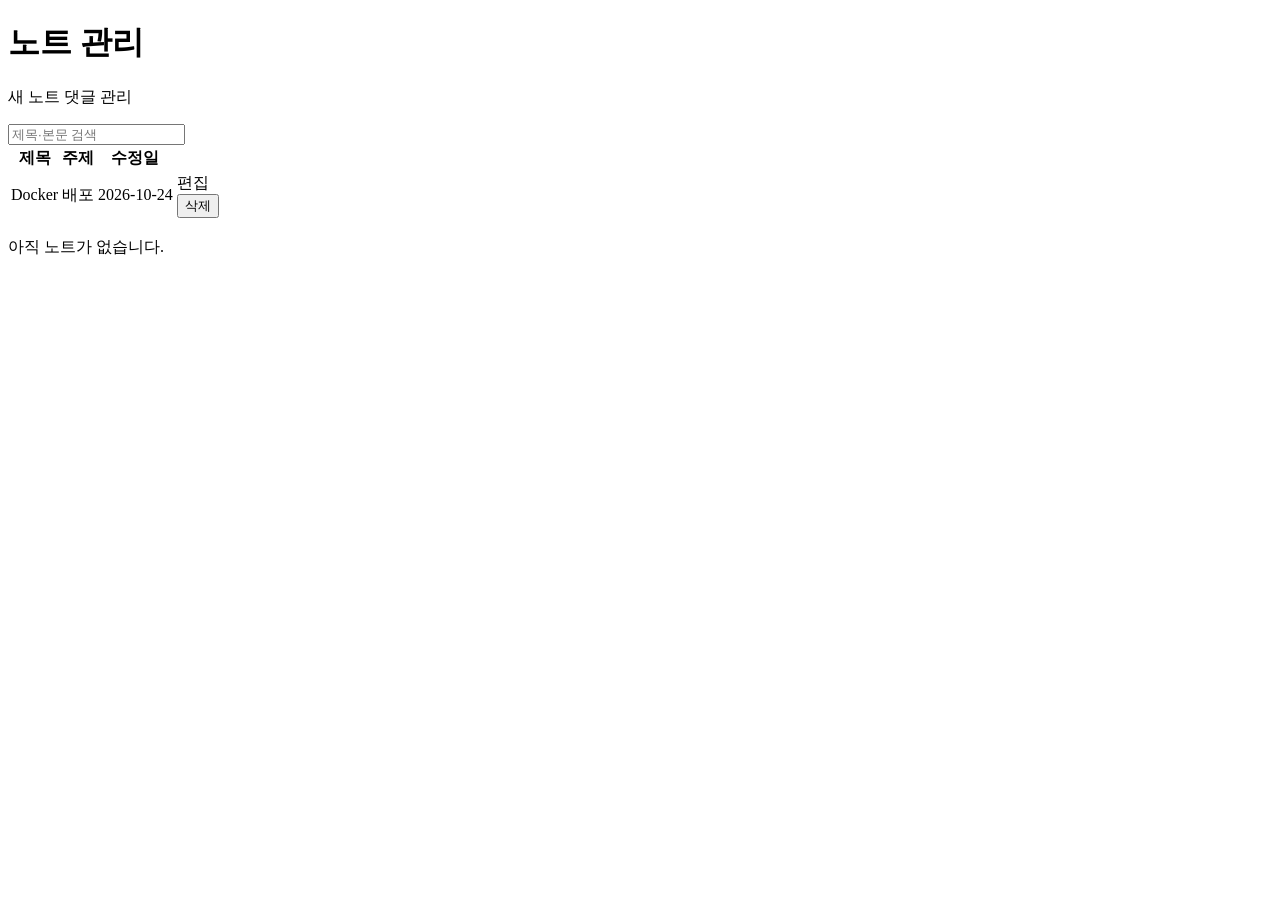
<file: src/main/resources/templates/admin/index.html>
<!DOCTYPE html>
<html xmlns:th="http://www.thymeleaf.org" th:replace="~{layout :: layout(~{::title}, ~{::main}, ~{})}">
<head><title>관리 · saip</title></head>
<body>
<main class="main">
  <h1>노트 관리</h1>
  <p><a class="btn" th:href="@{/admin/notes/new}">새 노트</a> <a class="btn" th:href="@{/admin/comments}">댓글 관리</a></p>
  <form class="admin-search" th:action="@{/admin}" method="get" role="search">
    <input type="search" name="q" placeholder="제목·본문 검색" aria-label="노트 관리 검색" th:value="${param.q}">
  </form>
  <table class="admin-table">
    <thead><tr><th>제목</th><th>주제</th><th>수정일</th><th></th></tr></thead>
    <tbody>
      <tr th:each="n : ${rows}">
        <td><a th:href="@{/notes/{slug}(slug=${n.slug})}" th:text="${n.title}">Docker</a></td>
        <td th:text="${n.category.name}">배포</td>
        <td th:text="${@dates.day(n.updatedAt)}">2026-10-24</td>
        <td class="row-actions">
          <a th:href="@{/admin/notes/{slug}/edit(slug=${n.slug})}">편집</a>
          <form method="post" th:action="@{/admin/notes/{slug}/delete(slug=${n.slug})}"
                th:data-confirm="|'${n.title}' 노트를 삭제할까요? 버전 기록과 댓글도 함께 지워집니다.|">
            <button type="submit" class="link danger">삭제</button>
          </form>
        </td>
      </tr>
    </tbody>
  </table>
  <p class="empty" th:if="${#lists.isEmpty(rows)}" th:text="${param.q} ? '검색 결과가 없습니다.' : '아직 노트가 없습니다.'">아직 노트가 없습니다.</p>
  <script type="module" th:src="@{/js/admin.js}"></script>
</main>
</body>
</html>
</file>
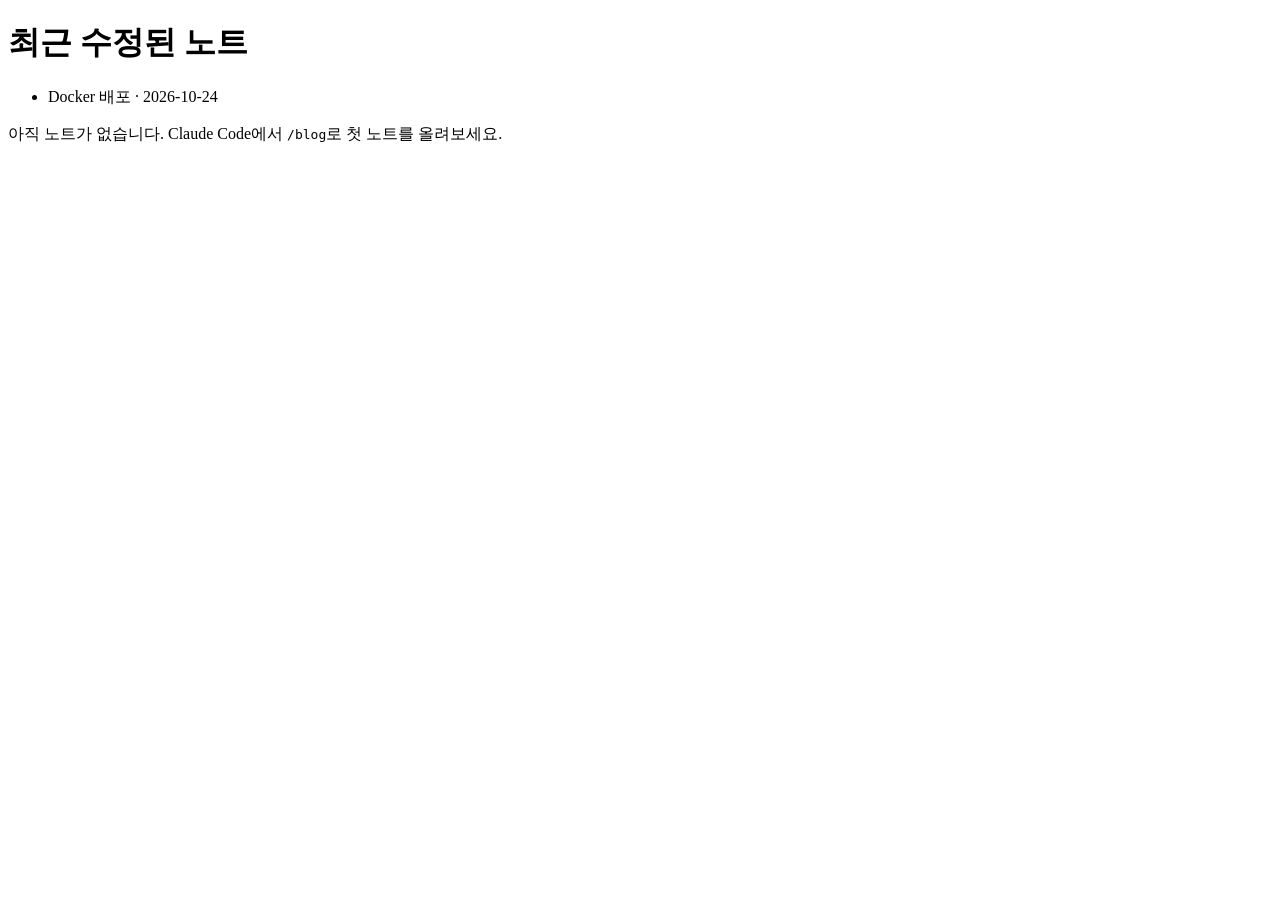
<file: src/main/resources/templates/home.html>
<!DOCTYPE html>
<html xmlns:th="http://www.thymeleaf.org" th:replace="~{layout :: layout(~{::title}, ~{::main}, ~{})}">
<head><title>saip · 학습 노트</title></head>
<body>
<main class="main">
  <h1>최근 수정된 노트</h1>
  <ul class="list">
    <li th:each="n : ${notes}">
      <a th:href="@{/notes/{slug}(slug=${n.slug})}" th:text="${n.title}">Docker</a>
      <span class="meta" th:text="${n.category.name + ' · ' + @dates.day(n.updatedAt)}">배포 · 2026-10-24</span>
    </li>
  </ul>
  <p class="empty" th:if="${#lists.isEmpty(notes)}">아직 노트가 없습니다. Claude Code에서 <code>/blog</code>로 첫 노트를 올려보세요.</p>
</main>
</body>
</html>
</file>
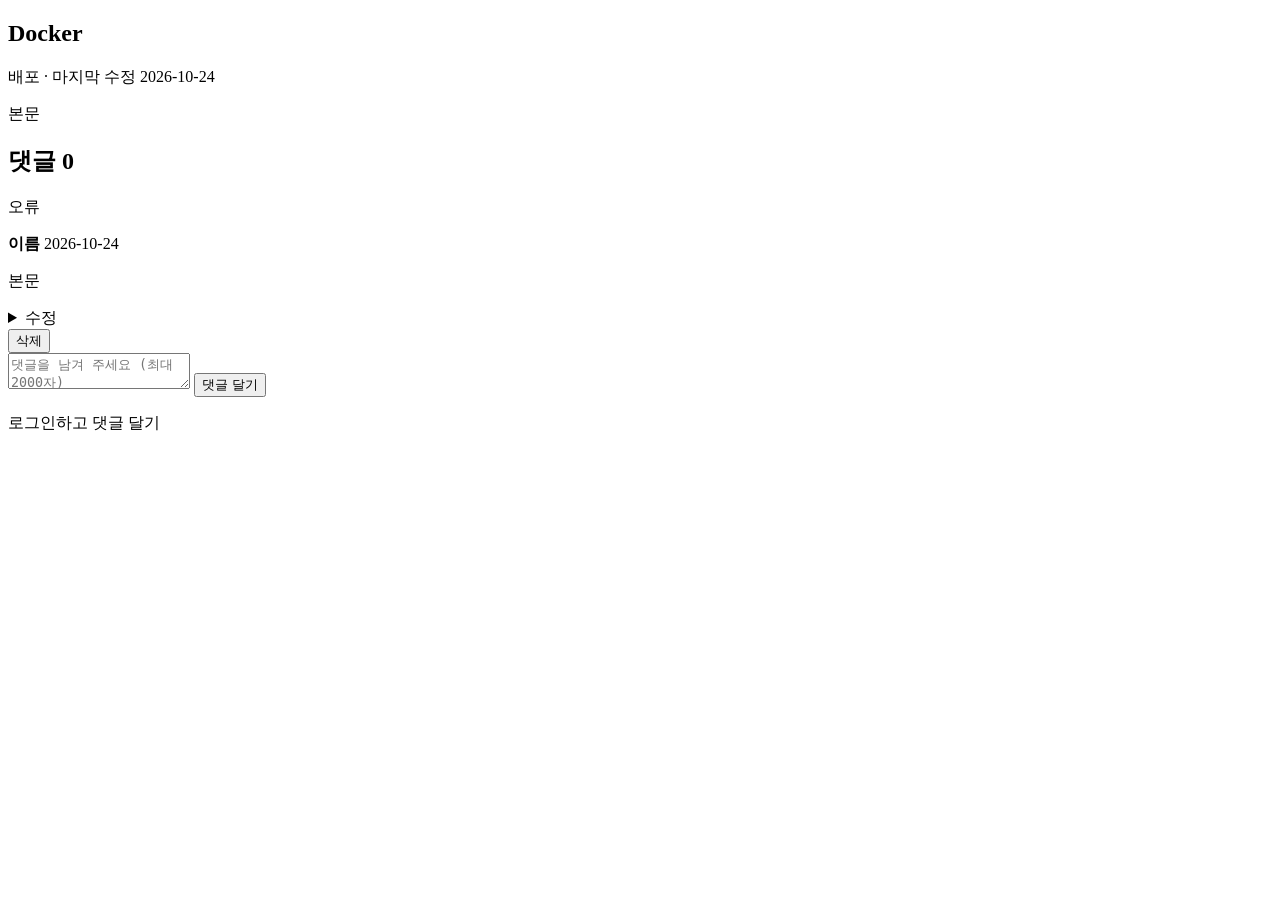
<file: src/main/resources/templates/note.html>
<!DOCTYPE html>
<html xmlns:th="http://www.thymeleaf.org" th:replace="~{layout :: layout(~{::title}, ~{::main}, ~{::aside})}">
<head><title th:text="${note.title + ' · saip'}">Docker · saip</title></head>
<body>
<main class="main">
  <article>
    <h1 th:text="${note.title}">Docker</h1>
    <p class="meta" th:text="${note.category.name + ' · 마지막 수정 ' + @dates.day(note.updatedAt)}">배포 · 마지막 수정 2026-10-24</p>
    <div class="markdown" th:utext="${html}">본문</div>
  </article>

  <section id="comments" class="comments">
    <h2 th:text="${'댓글 ' + #lists.size(comments)}">댓글 0</h2>
    <p class="form-error" role="alert" th:if="${commentError}" th:text="${commentError}">오류</p>

    <!-- 댓글은 평문: th:text로만 출력한다(저장형 XSS 방지) -->
    <div class="comment" th:each="c : ${comments}" th:id="${'comment-' + c.id}">
      <div class="comment-head">
        <strong th:text="${c.authorName}">이름</strong>
        <span class="meta" th:text="${@dates.day(c.createdAt)}">2026-10-24</span>
      </div>
      <p class="comment-body" th:text="${c.body}">본문</p>
      <div class="comment-actions">
        <details th:if="${viewerSub != null and viewerSub == c.authorSub}">
          <summary>수정</summary>
          <form method="post" th:action="@{/notes/{s}/comments/{id}(s=${note.slug},id=${c.id})}">
            <textarea name="body" maxlength="2000" required th:text="${c.body}"></textarea>
            <button type="submit" class="btn">저장</button>
          </form>
        </details>
        <form th:if="${viewerIsAdmin or (viewerSub != null and viewerSub == c.authorSub)}" method="post"
              th:action="@{/notes/{s}/comments/{id}/delete(s=${note.slug},id=${c.id})}" data-confirm="이 댓글을 삭제할까요?">
          <button type="submit" class="link">삭제</button>
        </form>
      </div>
    </div>

    <form th:if="${viewerSub != null}" class="comment-form" method="post"
          th:action="@{/notes/{s}/comments(s=${note.slug})}">
      <textarea name="body" maxlength="2000" required placeholder="댓글을 남겨 주세요 (최대 2000자)" aria-label="댓글"></textarea>
      <button type="submit" class="btn">댓글 달기</button>
    </form>
    <p th:if="${viewerSub == null}"><a th:href="@{/notes/{s}/comments/login(s=${note.slug})}">로그인하고 댓글 달기</a></p>
    <script th:if="${viewerSub != null}" type="module" th:src="@{/js/admin.js}"></script>
  </section>
</main>
<aside class="toc" aria-label="목차"><nav id="toc"></nav></aside>
</body>
</html>
</file>
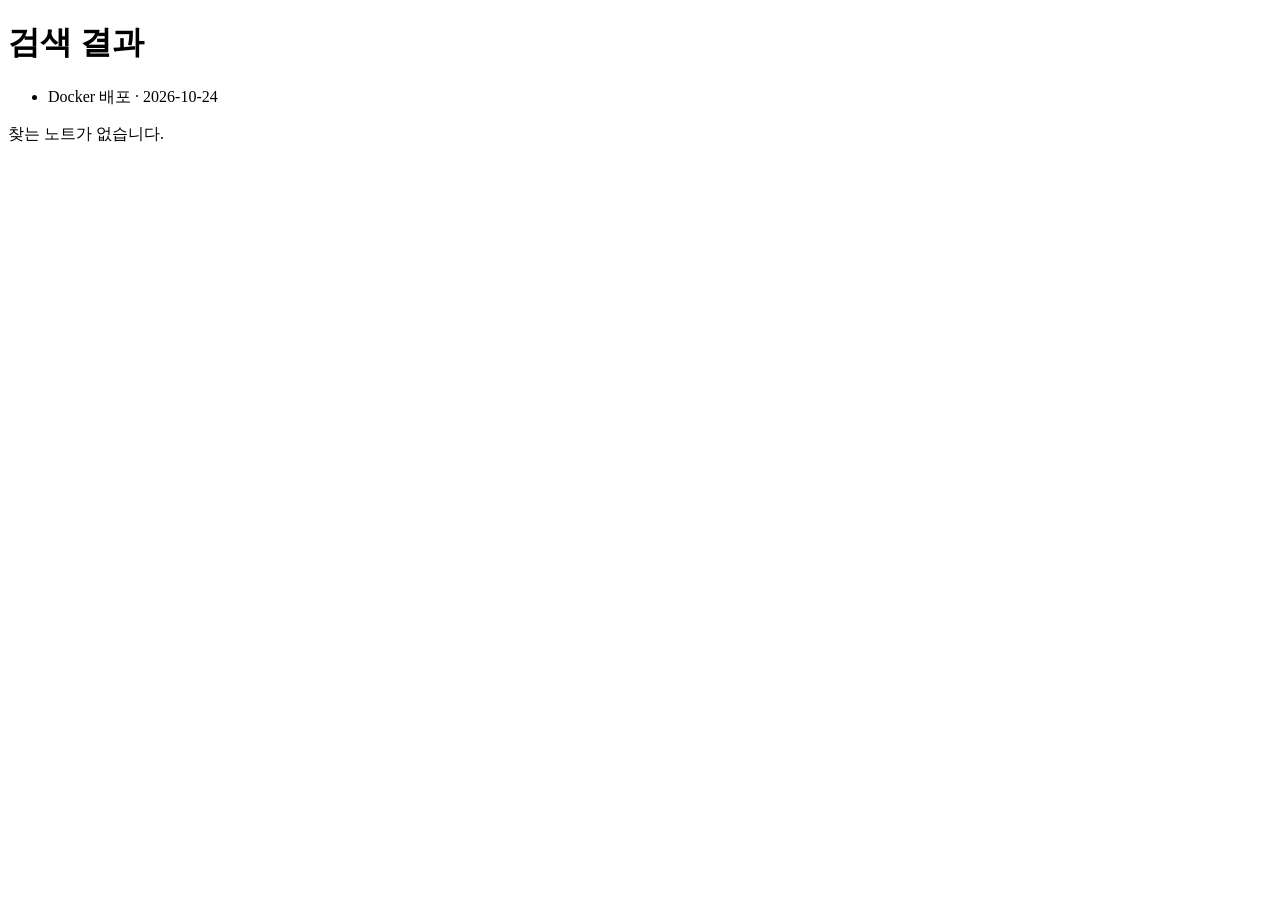
<file: src/main/resources/templates/search.html>
<!DOCTYPE html>
<html xmlns:th="http://www.thymeleaf.org" th:replace="~{layout :: layout(~{::title}, ~{::main}, ~{})}">
<head><title>검색 · saip</title></head>
<body>
<main class="main">
  <h1 th:text="${'“' + q + '” 검색 결과'}">검색 결과</h1>
  <ul class="list">
    <li th:each="n : ${notes}">
      <a th:href="@{/notes/{slug}(slug=${n.slug})}" th:text="${n.title}">Docker</a>
      <span class="meta" th:text="${n.category.name + ' · ' + @dates.day(n.updatedAt)}">배포 · 2026-10-24</span>
    </li>
  </ul>
  <p class="empty" th:if="${#lists.isEmpty(notes)}">찾는 노트가 없습니다.</p>
</main>
</body>
</html>
</file>
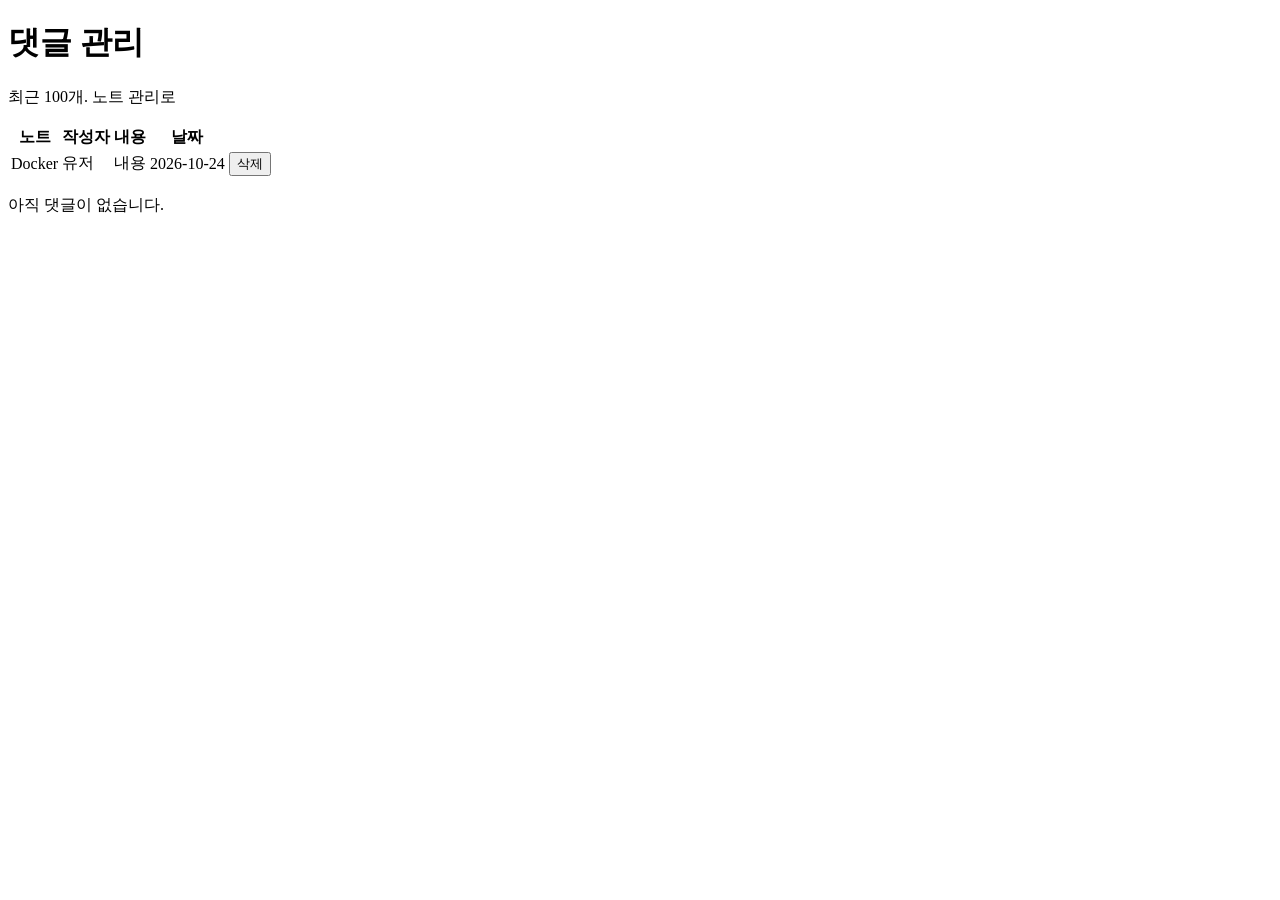
<file: src/main/resources/templates/admin/comments.html>
<!DOCTYPE html>
<html xmlns:th="http://www.thymeleaf.org" th:replace="~{layout :: layout(~{::title}, ~{::main}, ~{})}">
<head><title>댓글 관리 · saip</title></head>
<body>
<main class="main">
  <h1>댓글 관리</h1>
  <p class="meta">최근 100개. <a th:href="@{/admin}">노트 관리로</a></p>
  <table class="admin-table">
    <thead><tr><th>노트</th><th>작성자</th><th>내용</th><th>날짜</th><th></th></tr></thead>
    <tbody>
      <tr th:each="c : ${comments}">
        <td><a th:href="@{/notes/{s}(s=${c.note.slug})} + '#comment-' + ${c.id}" th:text="${c.note.title}">Docker</a></td>
        <td th:text="${c.authorName}">유저</td>
        <td class="comment-body" th:text="${c.body}">내용</td>
        <td th:text="${@dates.day(c.createdAt)}">2026-10-24</td>
        <td>
          <form method="post" th:action="@{/admin/comments/{id}/delete(id=${c.id})}" data-confirm="이 댓글을 삭제할까요?">
            <button type="submit" class="link">삭제</button>
          </form>
        </td>
      </tr>
    </tbody>
  </table>
  <p class="empty" th:if="${#lists.isEmpty(comments)}">아직 댓글이 없습니다.</p>
  <script type="module" th:src="@{/js/admin.js}"></script>
</main>
</body>
</html>
</file>
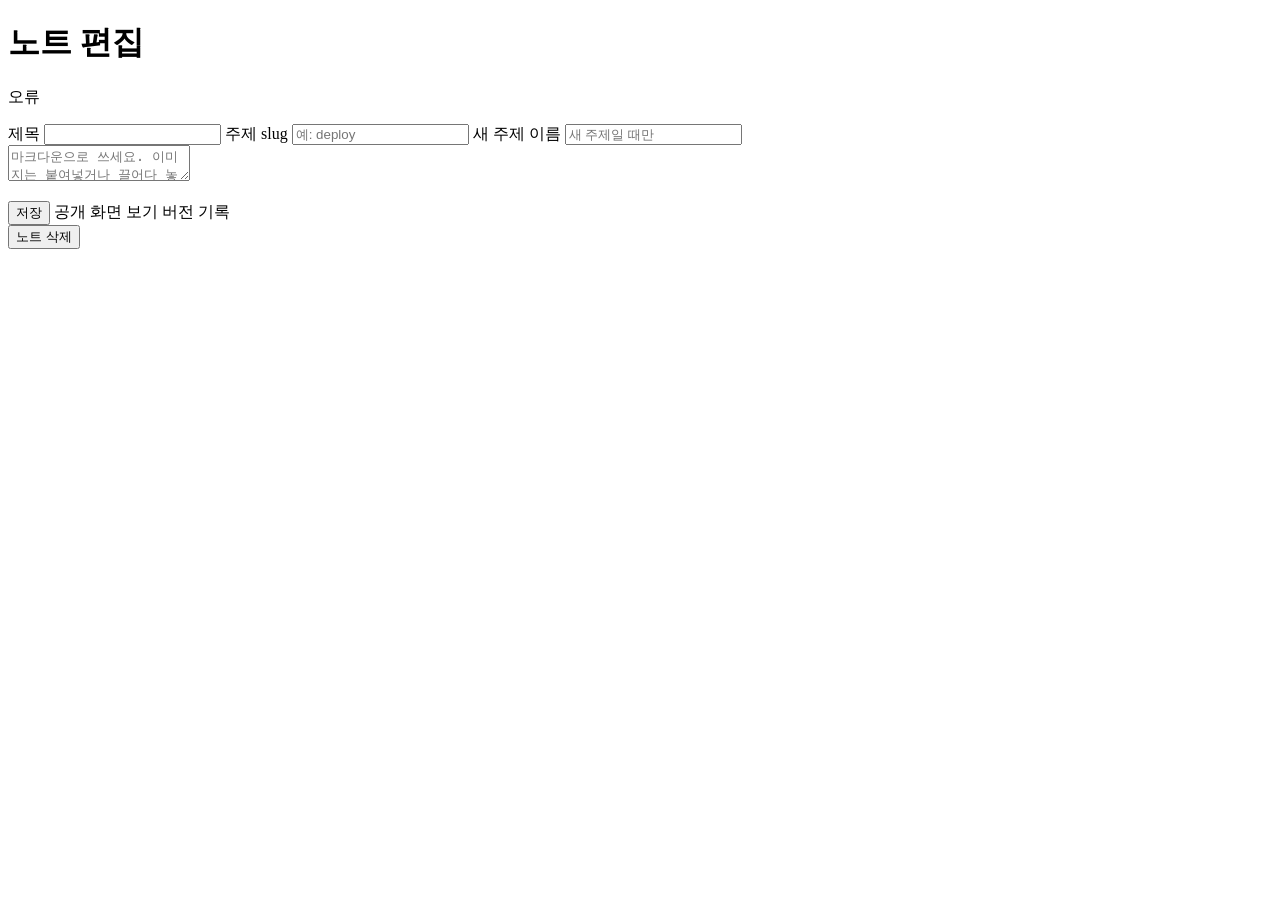
<file: src/main/resources/templates/admin/edit.html>
<!DOCTYPE html>
<html xmlns:th="http://www.thymeleaf.org" th:replace="~{layout :: layout(~{::title}, ~{::main}, ~{})}">
<head><title th:text="${slug == null ? '새 노트' : '노트 편집'} + ' · saip'">노트 편집 · saip</title></head>
<body>
<main class="main wide">
  <h1 th:text="${slug == null ? '새 노트' : '노트 편집'}">노트 편집</h1>
  <p class="form-error" role="alert" th:if="${error}" th:text="${error}">오류</p>

  <form class="editor" method="post"
        th:action="${slug == null} ? @{/admin/notes} : @{/admin/notes/{s}(s=${slug})}">
    <div class="editor-fields">
      <label>제목 <input name="title" th:value="${form.title}" required></label>
      <label>주제 slug <input name="categorySlug" list="categories" th:value="${form.categorySlug}" required
                            placeholder="예: deploy"></label>
      <label>새 주제 이름 <input name="categoryName" th:value="${form.categoryName}" placeholder="새 주제일 때만"></label>
      <datalist id="categories">
        <option th:each="c : ${tree}" th:value="${c.slug}" th:text="${c.name}">배포</option>
      </datalist>
    </div>
    <div class="editor-panes">
      <textarea id="body" name="body" required aria-label="본문 마크다운" th:text="${form.body}"
                placeholder="마크다운으로 쓰세요. 이미지는 붙여넣거나 끌어다 놓으면 올라갑니다."></textarea>
      <div id="preview" class="markdown preview" aria-label="미리보기"></div>
    </div>
    <p id="upload-status" class="upload-status" role="status" aria-live="polite"></p>
    <div class="editor-actions">
      <button type="submit" class="btn">저장</button>
      <a th:if="${slug}" th:href="@{/notes/{s}(s=${slug})}">공개 화면 보기</a>
      <a th:if="${slug}" th:href="@{/admin/notes/{s}/revisions(s=${slug})}">버전 기록</a>
    </div>
  </form>

  <form th:if="${slug}" method="post" th:action="@{/admin/notes/{s}/delete(s=${slug})}"
        data-confirm="이 노트를 삭제할까요? 버전 기록과 댓글도 함께 지워집니다.">
    <button type="submit" class="btn danger">노트 삭제</button>
  </form>
  <script type="module" th:src="@{/js/admin.js}"></script>
</main>
</body>
</html>
</file>
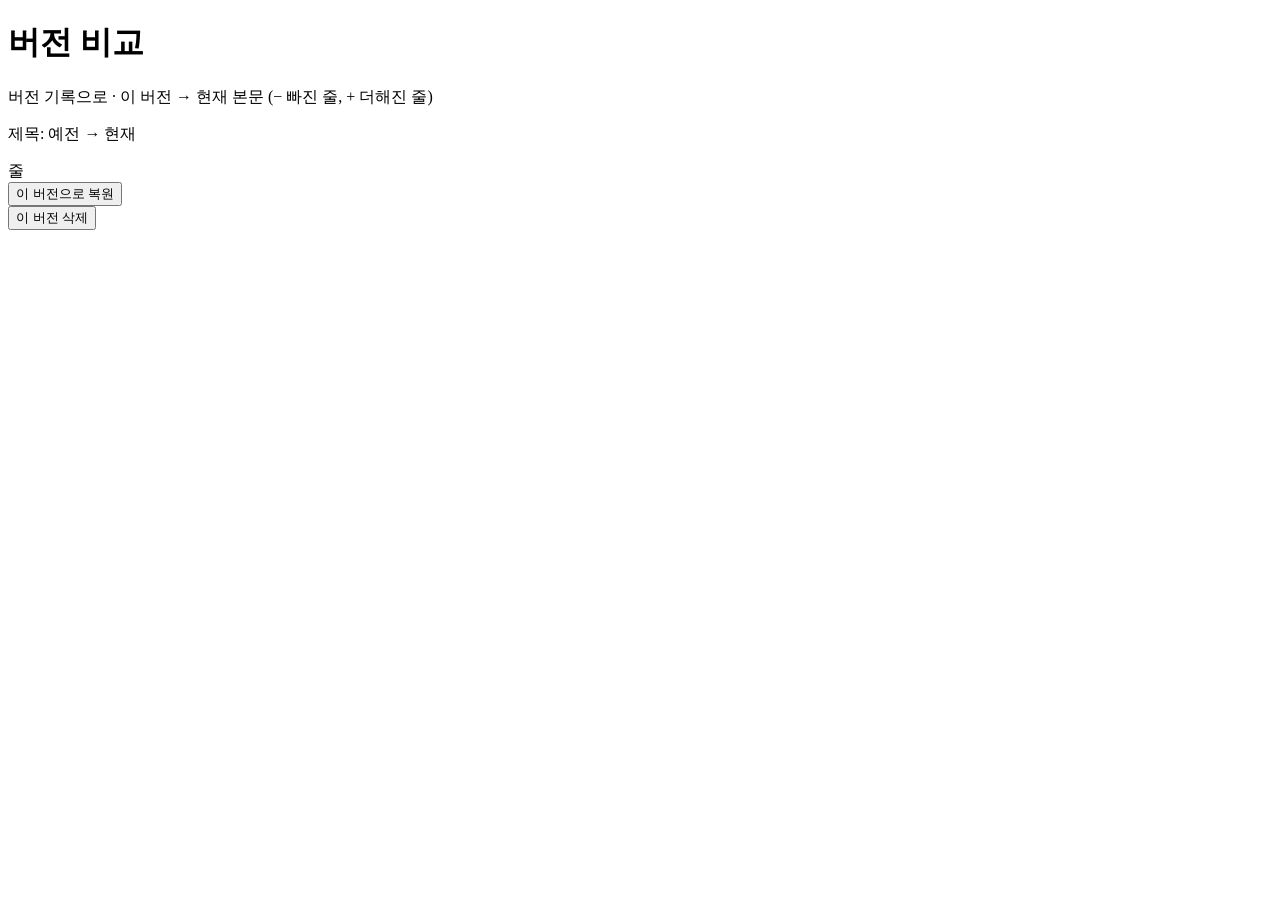
<file: src/main/resources/templates/admin/revision.html>
<!DOCTYPE html>
<html xmlns:th="http://www.thymeleaf.org" th:replace="~{layout :: layout(~{::title}, ~{::main}, ~{})}">
<head><title th:text="${note.title + ' 버전 비교 · saip'}">버전 비교 · saip</title></head>
<body>
<main class="main wide">
  <h1>버전 비교</h1>
  <p class="meta">
    <a th:href="@{/admin/notes/{s}/revisions(s=${note.slug})}">버전 기록으로</a>
    · 이 버전 → 현재 본문 (<span class="diff-removed-sample">− 빠진 줄</span>, <span class="diff-added-sample">+ 더해진 줄</span>)
  </p>
  <p th:if="${revision.title != note.title}" class="meta"
     th:text="${'제목: ' + revision.title + ' → ' + note.title}">제목: 예전 → 현재</p>

  <div class="diff">
    <div th:each="l : ${diff}"
         th:class="${l.kind().name() == 'ADDED'} ? 'diff-added' : (${l.kind().name() == 'REMOVED'} ? 'diff-removed' : 'diff-same')"
         th:text="${(l.kind().name() == 'ADDED' ? '+ ' : (l.kind().name() == 'REMOVED' ? '- ' : '  ')) + l.text()}">  줄</div>
  </div>

  <div class="editor-actions">
    <form method="post" th:action="@{/admin/revisions/{id}/restore(id=${revision.id})}"
          data-confirm="이 버전으로 되돌릴까요? 지금 내용은 새 버전으로 남습니다.">
      <button type="submit" class="btn">이 버전으로 복원</button>
    </form>
    <form method="post" th:action="@{/admin/revisions/{id}/delete(id=${revision.id})}"
          data-confirm="이 버전을 영구히 삭제할까요? 되돌릴 수 없습니다.">
      <button type="submit" class="btn danger">이 버전 삭제</button>
    </form>
  </div>
  <script type="module" th:src="@{/js/admin.js}"></script>
</main>
</body>
</html>
</file>
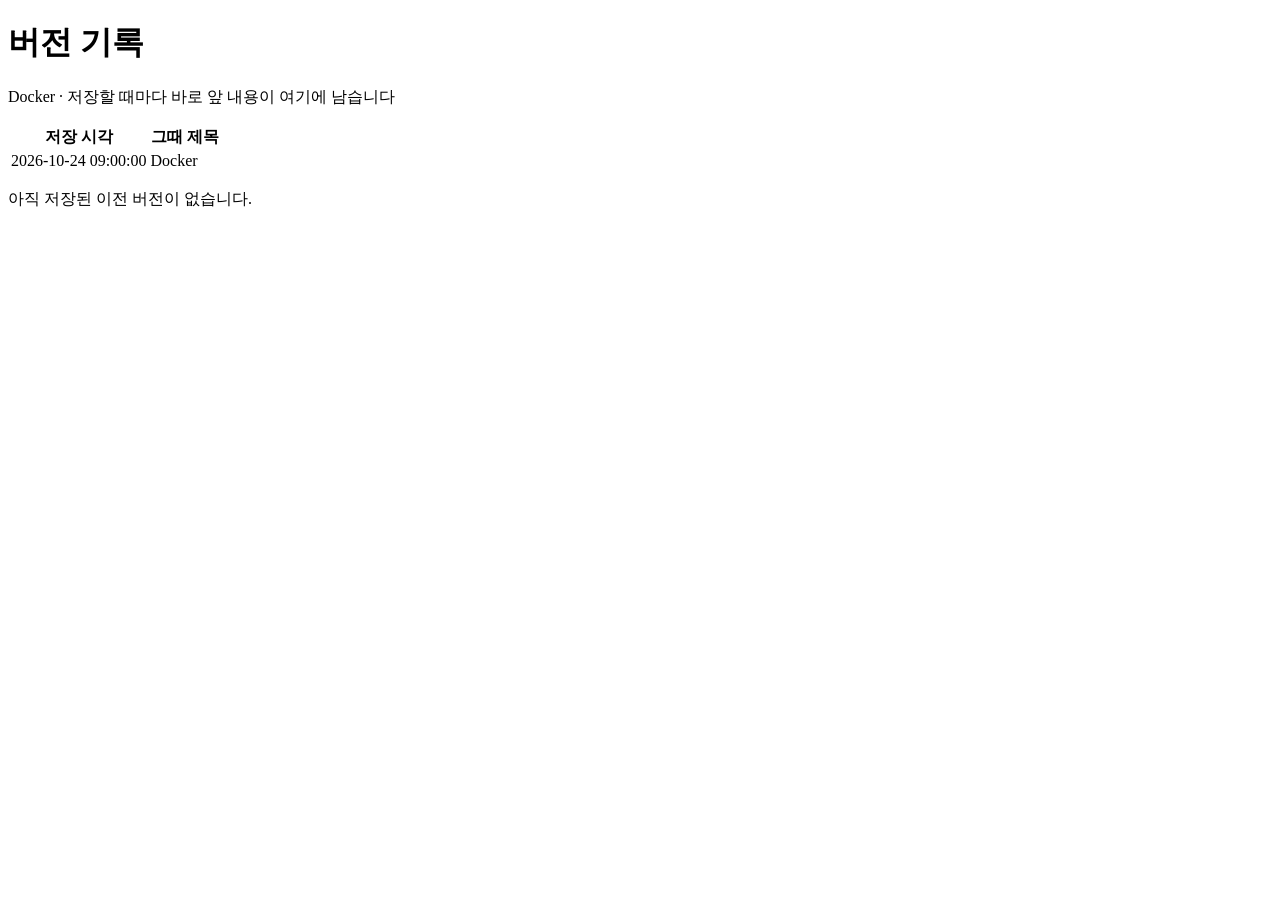
<file: src/main/resources/templates/admin/revisions.html>
<!DOCTYPE html>
<html xmlns:th="http://www.thymeleaf.org" th:replace="~{layout :: layout(~{::title}, ~{::main}, ~{})}">
<head><title th:text="${note.title + ' 버전 기록 · saip'}">버전 기록 · saip</title></head>
<body>
<main class="main">
  <h1>버전 기록</h1>
  <p class="meta">
    <a th:href="@{/admin/notes/{s}/edit(s=${note.slug})}" th:text="${note.title}">Docker</a>
    · 저장할 때마다 바로 앞 내용이 여기에 남습니다
  </p>
  <table class="admin-table">
    <thead><tr><th>저장 시각</th><th>그때 제목</th></tr></thead>
    <tbody>
      <tr th:each="r : ${revisions}">
        <td><a th:href="@{/admin/revisions/{id}(id=${r.id})}"
               th:text="${#temporals.format(r.createdAt.atZone(T(java.time.ZoneId).of('Asia/Seoul')), 'yyyy-MM-dd HH:mm:ss')}">2026-10-24 09:00:00</a></td>
        <td th:text="${r.title}">Docker</td>
      </tr>
    </tbody>
  </table>
  <p class="empty" th:if="${#lists.isEmpty(revisions)}">아직 저장된 이전 버전이 없습니다.</p>
</main>
</body>
</html>
</file>
